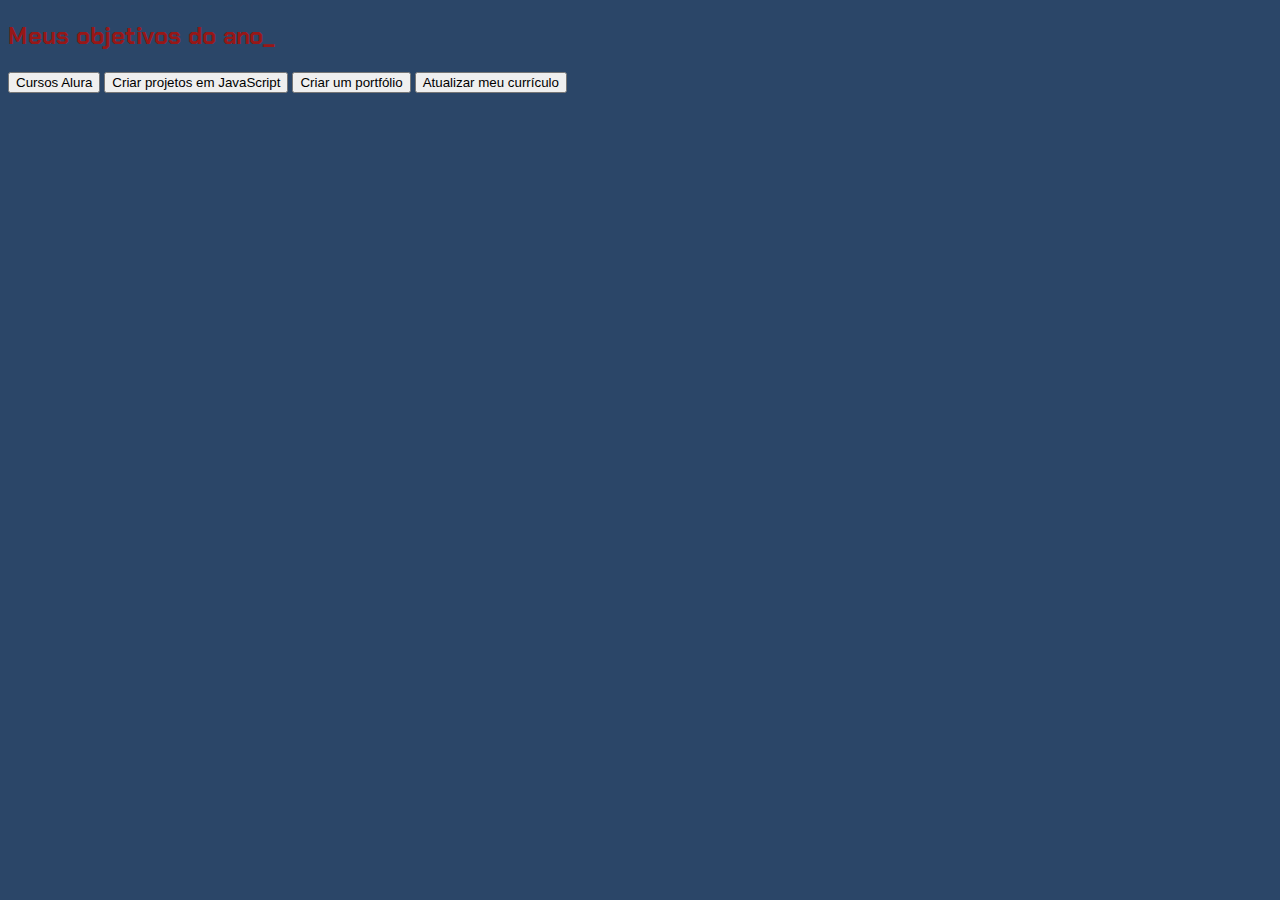
<file: index.html>
<!DOCTYPE html>
<html lang="en">
<head>
    <meta charset="UTF-8">
    <meta http-equiv="X-UA-Compatible" content="IE=edge">
    <meta name="viewport" content="width=device-width, initial-scale=1.0">
    <title>Meus objetivos do ano :)</title>
    <link rel="stylesheet" href="style.css">
</head>
<body>

    <section class="conteudo-principal">
        <h2 class="titulo-principal">Meus objetivos do ano_</h2>
        <div class="botoes">
            <button class="botao">Cursos Alura</button>
            <button class="botao">Criar projetos em JavaScript</button>
            <button class="botao">Criar um portfólio</button>
            <button class="botao">Atualizar meu currículo</button>
        </div>
    </section>

</body>
</html>
</file>
<file: style.css>
@import url('https://fonts.googleapis.com/css2?family=Chakra+Petch:ital,wght@0,300;0,400;0,500;0,600;0,700;1,300;1,400;1,500;1,600;1,700&display=swap');

:root{
    --cor-de-fundo: #2b4668;
    --verde: #b8d4b3;
    --branco: #971717;
    --botao-ativo: #3A375E;
    --botao-inativo: rgba(58, 55, 94, 0.5);
    --texto-fundo: rgba(58, 55, 94, 0.3);
}

body{
    background-color: var(--cor-de-fundo);
    color: var(--branco);
    font-family: 'Chakra Petch', sans-serif;
}
</file>
